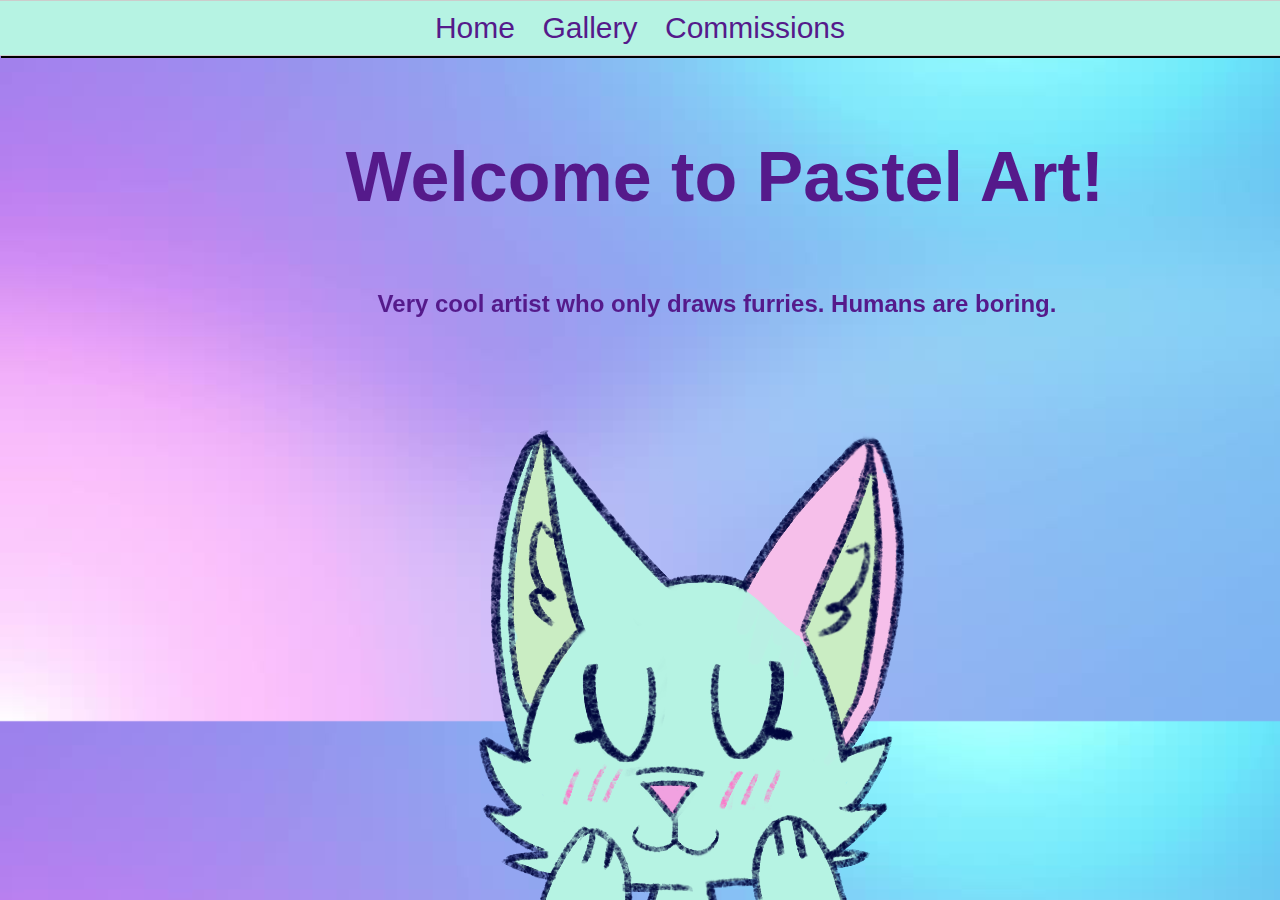
<file: index.html>
<!DOCTYPE html>
<html lang="en" dir="ltr">
  <head>
    <link rel="stylesheet" href="css/index.css">
    <link rel="icon" href="Favicon.ico">
    <meta charset="utf-8">
    <title>Pastel Art</title>
  </head>

  <body style = "background : url(img/Graident.jpg) ; background-size: 100%;">
      <ul class="nav">
        <li><a href="index.html">Home</a></li>
        <li><a href="gallery.html">Gallery</a></li>
        <li><a href="commissions.html">Commissions</a></li>
      </ul>

      <div class="Welcome">
          <h1> Welcome to Pastel Art! </h1>
      </div>

      <div class="UwU">
        <img src="img/UwU.png" alt="UwU">
      </div>

      <div class="Biography">
      <h2>Very cool artist who only draws furries. Humans are boring.</h2>
      </div>

  </body>
</html>
</file>
<file: css/index.css>
.nav{
    border:1px solid #ccc;
    border-width:1px 0;
    box-shadow: 1px 2px;
    list-style:none;
    margin:0;
    padding:0;
    text-align:center;
	background-color: #B6F3E3;
	font-size: 30px;
}
.nav li{
    display:inline;
}
.nav a{
    display:inline-block;
    padding:10px;
    color: #551A8B;

}

.nav a:hover {
  background-color: #82C9F2;
}

a {
 font-family: sans-serif;
  text-decoration: none;
  color: #00000;
}

html, body{
    margin:0px;
    padding:0px;
}

.Welcome h1 {
  color: #551A8B;
  font-family: sans-serif;
  position: fixed;
  top: 10%;
  left: 27%;
  font-size: 70px;
}

.UwU img {
  position: fixed;
  top: 47%;
  left: 33%;
}

.Biography h2 {
  color: #551A8B;
  font-family: sans-serif;
  position: fixed;
  top: 30%;
  left: 29.5%;
}
</file>
